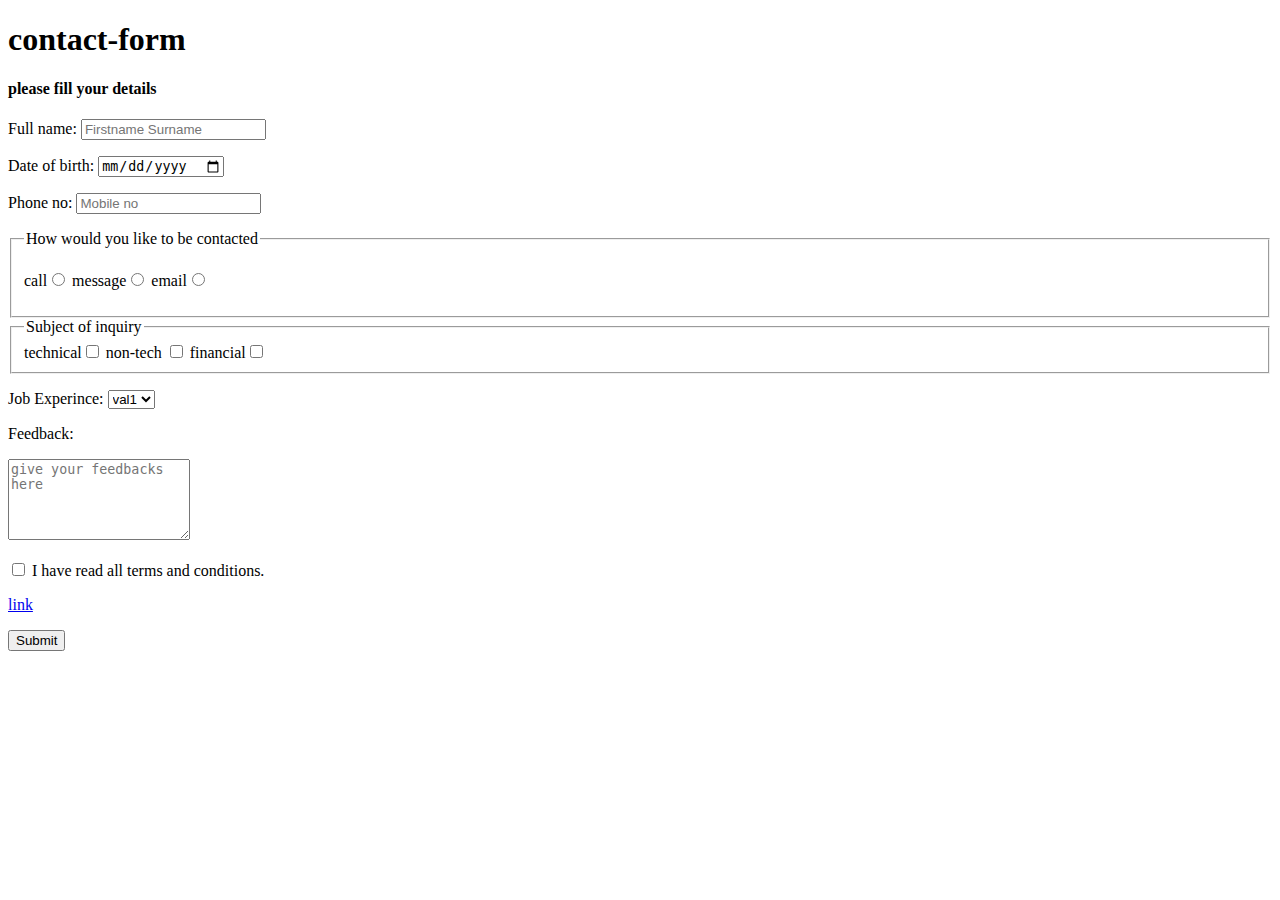
<file: Feedback Form/index.html>
<!DOCTYPE html>
<html lang="en">
<head>
    <meta charset="UTF-8">
    <meta http-equiv="X-UA-Compatible" content="IE=edge">
    <meta name="viewport" content="width=device-width, initial-scale=1.0">
    <title>Document</title>
</head>
<body>
    <div class="contact-form">

        <form action="" method="get">
            <h1>contact-form</h1>
            <h4>please fill your details</h4>

            <div class="form">
                <p> Full name: <input type="text" name="" id="fullname" placeholder="Firstname Surname"></p>
                <p> Date of birth: <input type="date" name="" id="dob" placeholder="dd-mm-yyyy"></p>
                <p> Phone no: <input type="text" name="" id="phone no" placeholder="Mobile no"></p>

                <fieldset>
                    <legend>How would you like to be contacted</legend>
                    <p>
                        call<input type="radio" name="" id="call">
                        message<input type="radio" name="" id="message">
                        email<input type="radio" name="" id="email">
                    </p>
                </fieldset>

                <fieldset>
                    <legend>Subject of inquiry</legend>
                    technical<input type="checkbox" name="" id="tech">
                    non-tech <input type="checkbox" name="" id="non-tech">
                    financial<input type="checkbox" name="" id="financial">
                </fieldset>

                <p>Job Experince:
                    <select name="" id="">
                        <option value="">val1</option>
                        <option value="">val2</option>
                        <option value="">val3</option>
                    </select>
                </p>

                <p>Feedback: </p>
                <textarea name="" id="" cols="20" rows="5" placeholder="give your feedbacks here"></textarea>

                <p><input type="checkbox" name="" id="terms"> I have read all terms and conditions.</p>

                <a href="https://www.google.com">link</a>

                <p><button>Submit</button></p>

            </div>
        </form>
            
    </div>

</body>
</html>
</file>
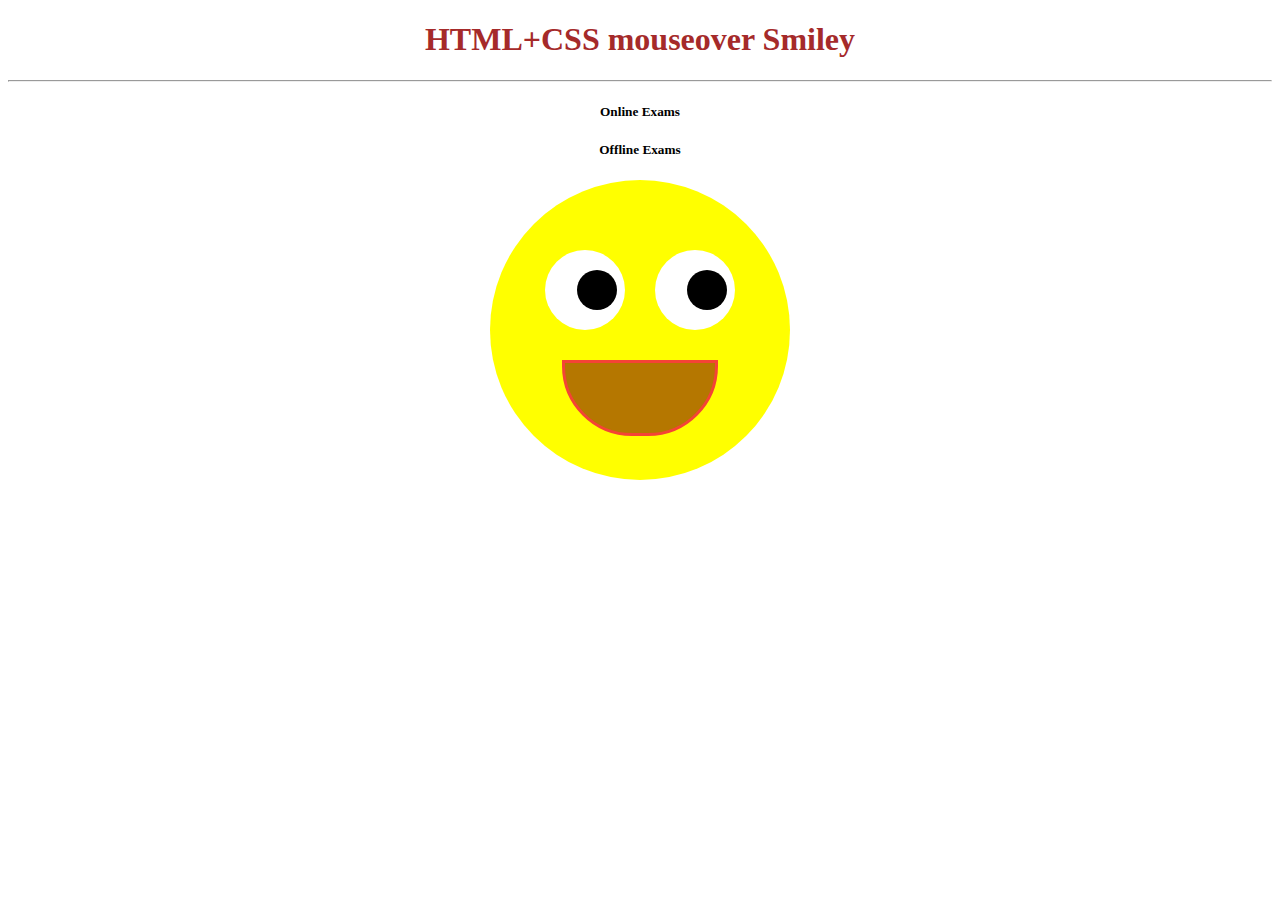
<file: HTML+CSS Smiley/index.html>
<!DOCTYPE html>
<html lang="en">
<head>
    <meta charset="UTF-8">
    <meta http-equiv="X-UA-Compatible" content="IE=edge">
    <meta name="viewport" content="width=device-width, initial-scale=1.0">
    <link rel="stylesheet" href="./style.css">
    <title>Smiley Emoji</title>
</head>

<body>
    <div>
        <div>
            <h1 class="text-centre hello">HTML+CSS mouseover Smiley</h1>
            <hr>
            <h5 class="text-centre" id="display">Online Exams</h5>
            <h5 class="text-centre" id="show">Offline Exams</h5>

            <div class="container" onmouseover="display()" onmouseout="show()">
                <div class="face">
                    <div class="eyes">
                        <div class="eye"></div>
                        <div class="eye"></div>
                    </div>
                </div>
            </div>

        </div>
    </div>
    
    <script>
        function display(){
            document.getElementById('display').style.display='none';
            document.getElementById('show').style.display='block' ;
        }
        function show(){
            document.getElementById('display').style.display='block';
            document.getElementById('show').style.display='none' ;
        }
    </script>
</body>

</html>
</file>
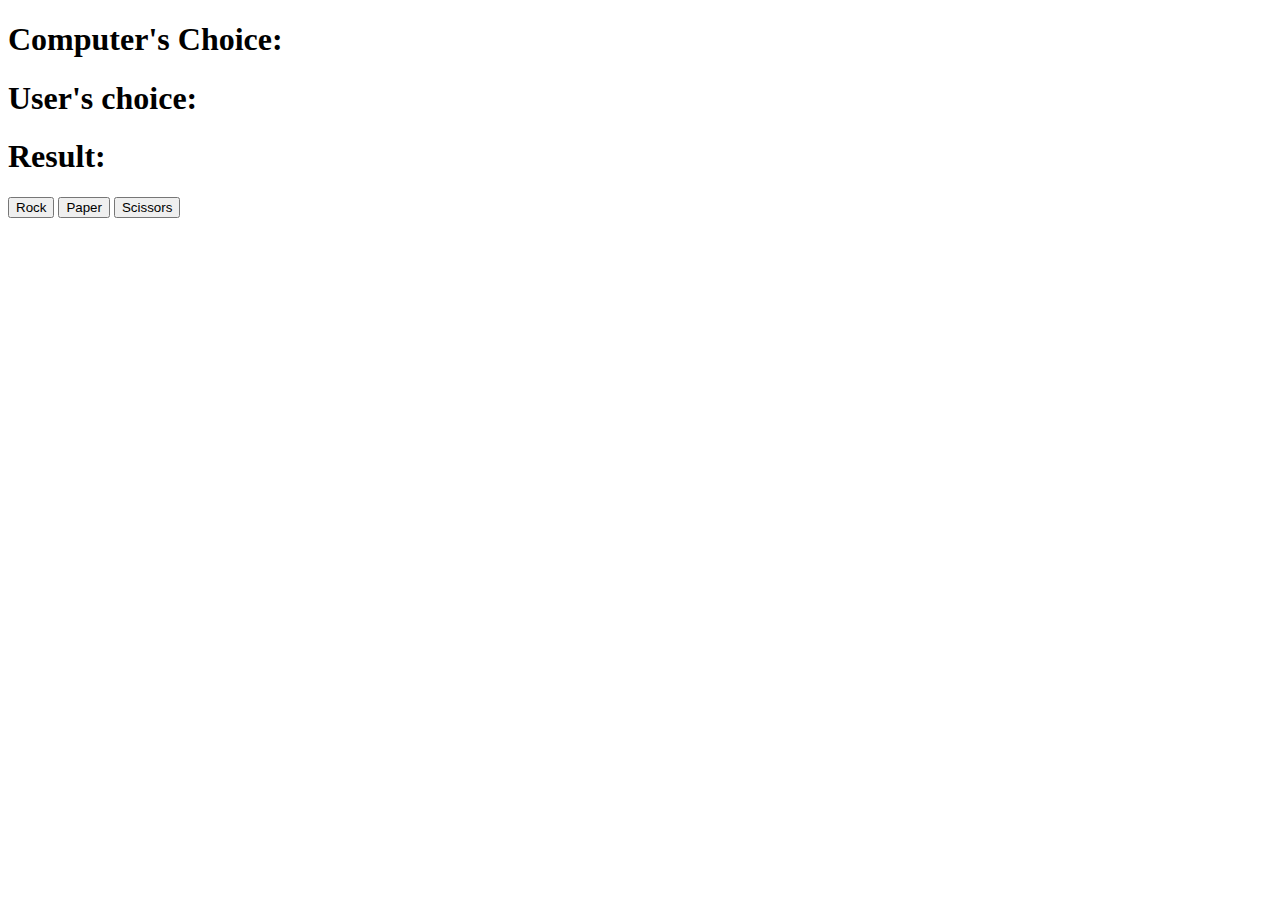
<file: Rock-Paper-Scissors Game/index.html>
<!DOCTYPE html>
<html lang="en">
<head>
    <meta charset="UTF-8">
    <meta http-equiv="X-UA-Compatible" content="IE=edge">
    <meta name="viewport" content="width=device-width, initial-scale=1.0">
    <title>Document</title>
</head>
<body>
    <h1>Computer's Choice: <span class="computer-choice"> </span></h1>
    <h1>User's choice: <span class="user-choice"> </span></h1>
    <h1>Result: <span class="result">  </span></h1>

    <button id="rock">Rock</button>
    <button id="paper">Paper</button>
    <button id="scissors">Scissors</button>

    <script src="script.js"></script>
</body>
</html>
</file>
<file: HTML+CSS Smiley/style.css>
.text-centre{
    text-align: center;
}

.hello{
    color: brown;
}

.container{
    position: relative;
    display: flex;
    justify-content: center;
    align-items: center;
    width: 100%;
    height: 100% ;

}

.container .face{
    position: relative;
    display: flex;
    justify-content: center;
    align-items: center;
    width: 300px;
    height: 300px ;
    background-color: yellow;
    border-radius: 50%;
    margin: 0 20px;
    cursor: pointer;
}

.container .face:before{
    content: "";
    position: absolute;
    width: 150px;
    height: 70px;
    top: 180px;
    border-bottom-left-radius: 70px;
    border-bottom-right-radius: 70px;
    background-color: #b57700;
    border: 3px solid #f44336;
    transition: 0.5s;
}

.container .face:hover:before{
    top: 210px;
    width: 150px;
    height: 20px;
    border-bottom-left-radius: 0px;
    border-bottom-right-radius: 0px;
    transition: 0.5s;
    background-color: #9d0b00;
    border: none;
}

.container .face .eyes{
    position: relative;
    top: -40px;
    display: flex;
}

.container .face .eyes .eye{
    width: 80px;
    height: 80px;
    background-color: #fff;
    border-radius: 50%;
    margin: 0 15px;
    position :relative ;
}

.container .face .eyes .eye:before{
    content: "";
    position: absolute;
    width: 40px;
    height: 40px;
    background-color: #000;
    border-radius: 50%;
    top: 50%;
    left: 52px;
    transform: translate(-50%,-50%);
}

.container .face:hover{
    background: linear-gradient(#ff4433,#f44336,#e5ff00);
}

.container .face:hover .eyes .eye{
    animation: animate 10s linear infinite ;
}

@keyframes animate {
    0%{
        transform: rotate(0deg);
        border: 2px solid #fff;
    }
    50%{
        transform: rotate(360deg);
        border: 2px solid #000;
    }
    100%{
        transform: rotate(0deg);
        border: 2px solid #333;
    }
}
</file>
